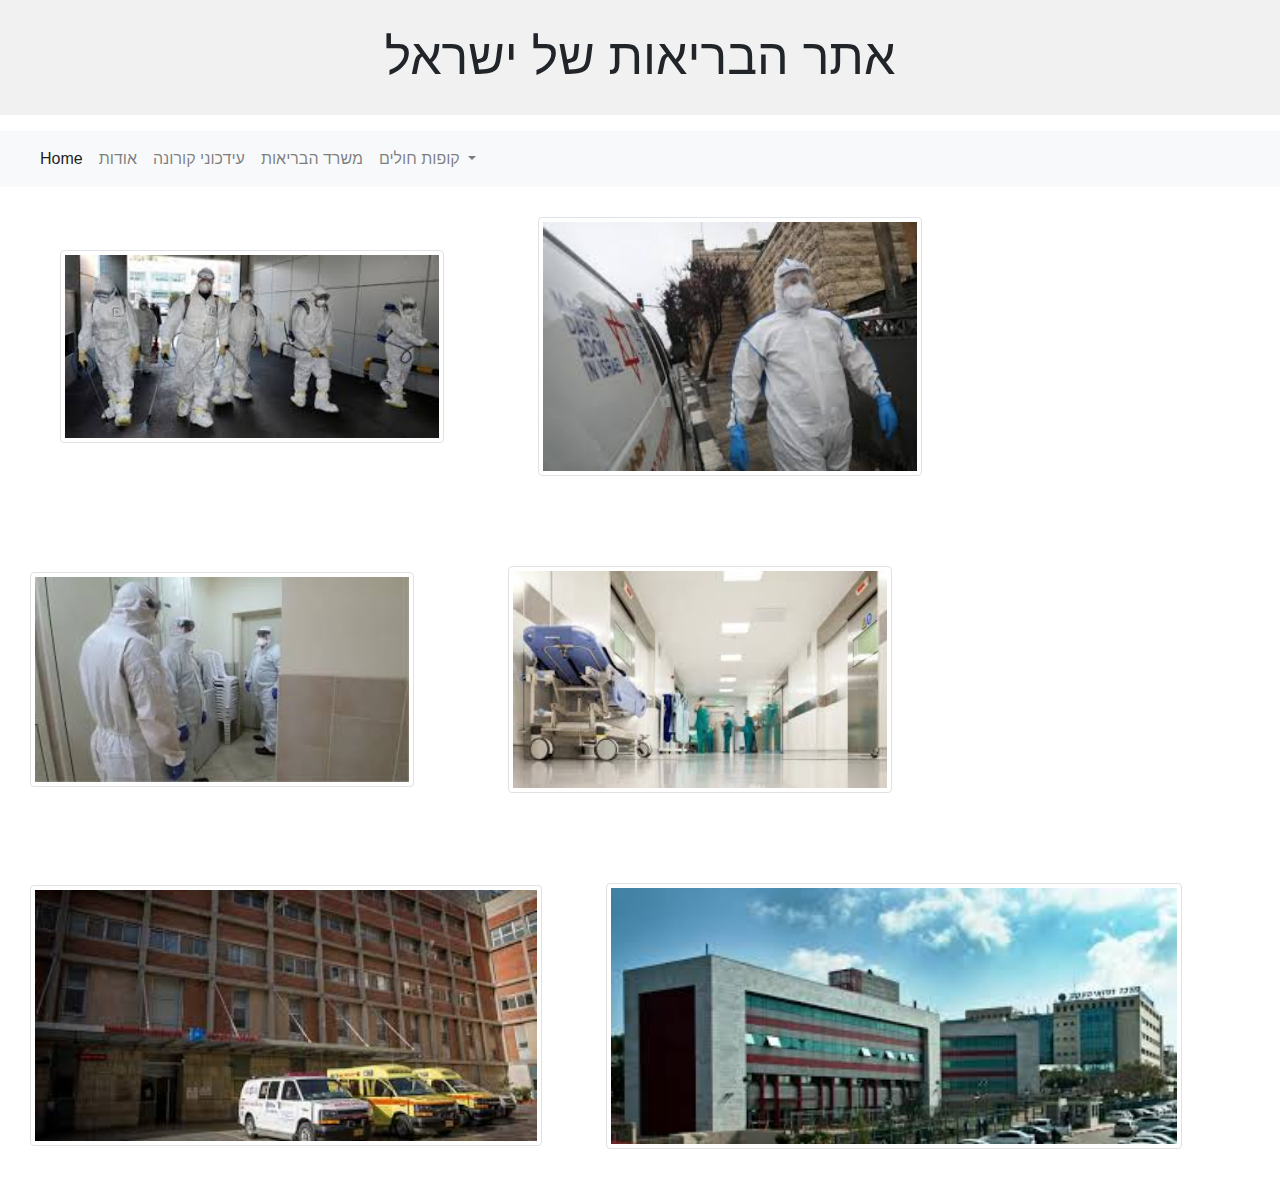
<file: index.html>
<!DOCTYPE html>
<html lang="en">
<head>
    <meta charset="UTF-8">
    <meta name="viewport" content="width=device-width, initial-scale=1.0">
    <title>Document</title>
    <link rel="stylesheet" href="mystyle.css">
    <link rel="stylesheet" href="https://stackpath.bootstrapcdn.com/bootstrap/4.5.2/css/bootstrap.min.css" integrity="sha384-JcKb8q3iqJ61gNV9KGb8thSsNjpSL0n8PARn9HuZOnIxN0hoP+VmmDGMN5t9UJ0Z" crossorigin="anonymous">
    <script src="https://code.jquery.com/jquery-3.5.1.slim.min.js" integrity="sha384-DfXdz2htPH0lsSSs5nCTpuj/zy4C+OGpamoFVy38MVBnE+IbbVYUew+OrCXaRkfj" crossorigin="anonymous"></script>
<script src="https://cdn.jsdelivr.net/npm/popper.js@1.16.1/dist/umd/popper.min.js" integrity="sha384-9/reFTGAW83EW2RDu2S0VKaIzap3H66lZH81PoYlFhbGU+6BZp6G7niu735Sk7lN" crossorigin="anonymous"></script>
<script src="https://stackpath.bootstrapcdn.com/bootstrap/4.5.2/js/bootstrap.min.js" integrity="sha384-B4gt1jrGC7Jh4AgTPSdUtOBvfO8shuf57BaghqFfPlYxofvL8/KUEfYiJOMMV+rV" crossorigin="anonymous"></script>
</head>
<body>
    <p class="header">אתר הבריאות של ישראל</p>
    
    <nav class="navbar navbar-expand-lg navbar-light bg-light">
        <a class="navbar-brand" href="#"></a>
        <button class="navbar-toggler" type="button" data-toggle="collapse" data-target="#navbarNavDropdown" aria-controls="navbarNavDropdown" aria-expanded="false" aria-label="Toggle navigation">
          <span class="navbar-toggler-icon"></span>
        </button>
        <div class="collapse navbar-collapse" id="navbarNavDropdown">
          <ul class="navbar-nav">
            <li class="nav-item active">
              <a class="nav-link" href="index.html">Home <span class="sr-only">(current)</span></a>
            </li>
            <li class="nav-item">
              <a class="nav-link" href="about.html">אודות</a>
            </li>
            <li class="nav-item">
                <a class="nav-link" href="info.html">עידכוני קורונה</a>
              </li>
            <li class="nav-item">
              <a class="nav-link" href="https://www.gov.il/he/departments/ministry_of_health">משרד הבריאות</a>
            </li>
            <li class="nav-item dropdown">
              <a class="nav-link dropdown-toggle" href="#" id="navbarDropdownMenuLink" role="button" data-toggle="dropdown" aria-haspopup="true" aria-expanded="false">
               קופות חולים
              </a>
              <div class="dropdown-menu" aria-labelledby="navbarDropdownMenuLink">
                <a class="dropdown-item" href="https://www.meuhedet.co.il/">מאוחדת</a>
                <a class="dropdown-item" href="https://www.clalit.co.il/he/Pages/default.aspx">כללית</a>
                <a class="dropdown-item" href="https://www.maccabi4u.co.il/14-he/Maccabi.aspx">מכבי</a>
                <a class="dropdown-item" href="https://leumit.co.il/heb/home/">לאומית</a>
              </div>
            </li>
          </ul>
        </div>
      </nav>
      <div>
      </div>
      <div>
        <img src="imeg.img\images (1).jpg" alt="..." class="img-thumbnail" height="20%" width="30%" style="margin: 60px;">
        <!-- <img src="imeg.img\images (2).jpg" alt="..." class="img-thumbnail" height="20%" width="25%" style="margin: 30px;"> -->
        <img src="imeg.img\images (5).jpg" alt="..." class="img-thumbnail" height="20%" width="30%" style="margin: 30px;">
        <img src="imeg.img\images (6).jpg" alt="..." class="img-thumbnail" height="20%" width="30%" style="margin: 30px;">
        <img src="imeg.img\images (7).jpg" alt="..." class="img-thumbnail" height="20%" width="30%" style="margin: 60px;">
        <img src="imeg.img\images (8).jpg" alt="..." class="img-thumbnail" height="20%" width="40%" style="margin: 30px;">
        <img src="imeg.img\images (9).jpg" alt="..." class="img-thumbnail" height="20%" width="45%" style="margin: 30px;">
      </div>
</body>
</html>
</file>
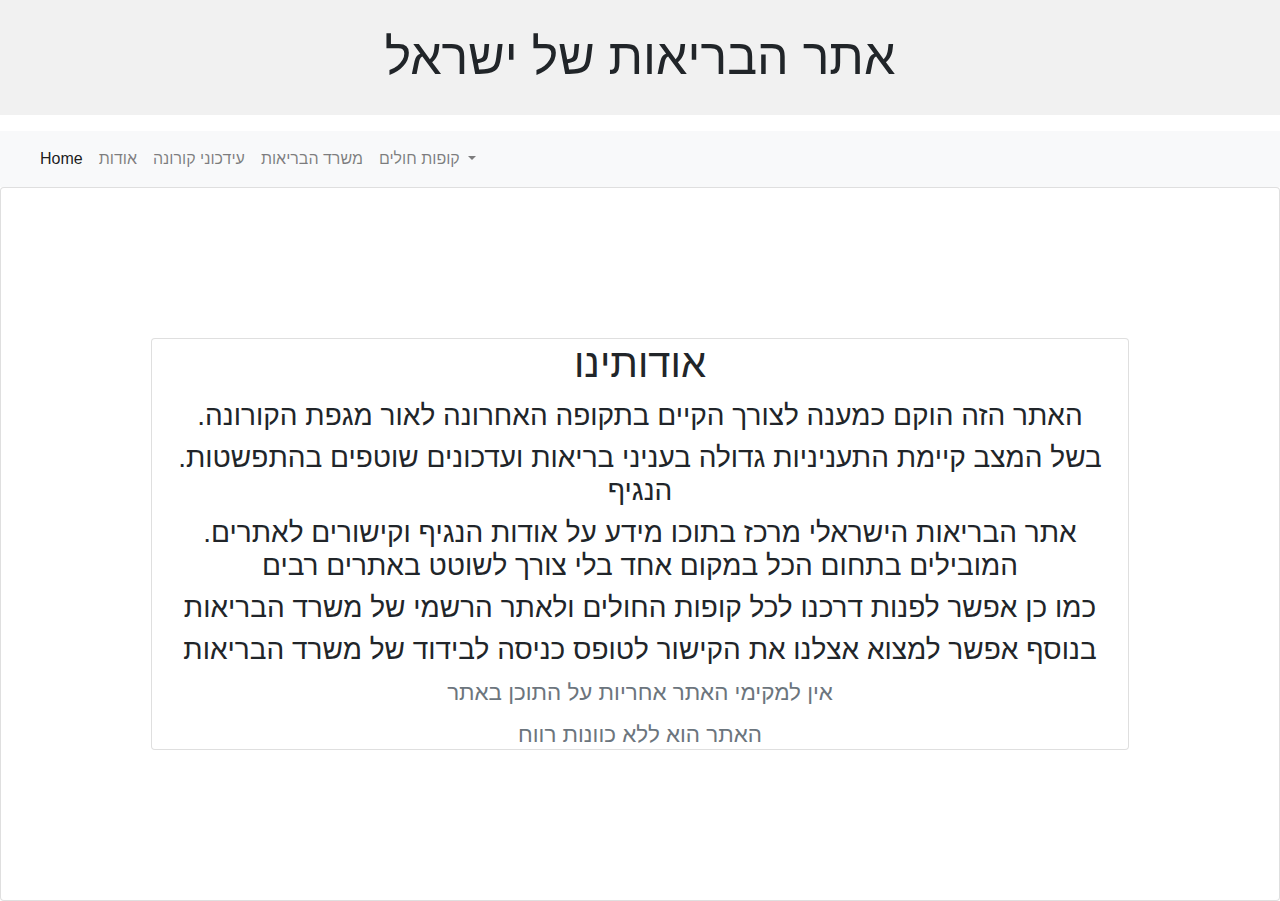
<file: about.html>
<!DOCTYPE html>
<html lang="en">
<head>
    <meta charset="UTF-8">
    <meta name="viewport" content="width=device-width, initial-scale=1.0">
    <title>אודות</title>
    <link rel="stylesheet" href="https://stackpath.bootstrapcdn.com/bootstrap/4.5.2/css/bootstrap.min.css" integrity="sha384-JcKb8q3iqJ61gNV9KGb8thSsNjpSL0n8PARn9HuZOnIxN0hoP+VmmDGMN5t9UJ0Z" crossorigin="anonymous">
    <link rel="stylesheet" href="mystyle.css">
    <link rel="stylesheet" href="https://stackpath.bootstrapcdn.com/bootstrap/4.5.2/css/bootstrap.min.css" integrity="sha384-JcKb8q3iqJ61gNV9KGb8thSsNjpSL0n8PARn9HuZOnIxN0hoP+VmmDGMN5t9UJ0Z" crossorigin="anonymous">
    <script src="https://code.jquery.com/jquery-3.5.1.slim.min.js" integrity="sha384-DfXdz2htPH0lsSSs5nCTpuj/zy4C+OGpamoFVy38MVBnE+IbbVYUew+OrCXaRkfj" crossorigin="anonymous"></script>
<script src="https://cdn.jsdelivr.net/npm/popper.js@1.16.1/dist/umd/popper.min.js" integrity="sha384-9/reFTGAW83EW2RDu2S0VKaIzap3H66lZH81PoYlFhbGU+6BZp6G7niu735Sk7lN" crossorigin="anonymous"></script>
<script src="https://stackpath.bootstrapcdn.com/bootstrap/4.5.2/js/bootstrap.min.js" integrity="sha384-B4gt1jrGC7Jh4AgTPSdUtOBvfO8shuf57BaghqFfPlYxofvL8/KUEfYiJOMMV+rV" crossorigin="anonymous"></script>
</head>
<body>
    <p class="header">אתר הבריאות של ישראל</p>
    <nav class="navbar navbar-expand-lg navbar-light bg-light">
        <a class="navbar-brand" href="#"></a>
        <button class="navbar-toggler" type="button" data-toggle="collapse" data-target="#navbarNavDropdown" aria-controls="navbarNavDropdown" aria-expanded="false" aria-label="Toggle navigation">
          <span class="navbar-toggler-icon"></span>
        </button>
        <div class="collapse navbar-collapse" id="navbarNavDropdown">
          <ul class="navbar-nav">
            <li class="nav-item active">
              <a class="nav-link" href="index.html">Home <span class="sr-only">(current)</span></a>
            </li>
            <li class="nav-item">
              <a class="nav-link" href="about.html">אודות</a>
            </li>
            <li class="nav-item">
                <a class="nav-link" href="info.html">עידכוני קורונה</a>
              </li>
            <li class="nav-item">
              <a class="nav-link" href="https://www.gov.il/he/departments/ministry_of_health">משרד הבריאות</a>
            </li>
            <li class="nav-item dropdown">
              <a class="nav-link dropdown-toggle" href="#" id="navbarDropdownMenuLink" role="button" data-toggle="dropdown" aria-haspopup="true" aria-expanded="false">
               קופות חולים
              </a>
              <div class="dropdown-menu" aria-labelledby="navbarDropdownMenuLink">
                <a class="dropdown-item" href="https://www.meuhedet.co.il/">מאוחדת</a>
                <a class="dropdown-item" href="https://www.clalit.co.il/he/Pages/default.aspx">כללית</a>
                <a class="dropdown-item" href="https://www.maccabi4u.co.il/14-he/Maccabi.aspx">מכבי</a>
                <a class="dropdown-item" href="https://leumit.co.il/heb/home/">לאומית</a>
              </div>
            </li>
          </ul>
        </div>
      </nav>
      
</head>
<body>
    <div class="card" style="padding: 150px;">
        <div class="card text-center">
          <h1 class="card-title">אודותינו</h1>
          <h3 class="card-text">.האתר הזה הוקם כמענה לצורך הקיים בתקופה האחרונה לאור מגפת הקורונה </h3>
          <h3 class="card-text">.בשל המצב קיימת התעניניות גדולה בעניני בריאות ועדכונים שוטפים בהתפשטות הנגיף</h3>
          <h3 class="card-text">.אתר הבריאות הישראלי מרכז בתוכו מידע על אודות הנגיף וקישורים לאתרים המובילים בתחום הכל במקום אחד בלי צורך לשוטט באתרים רבים</h3>
          <h3 class="card-text">כמו כן אפשר לפנות דרכנו לכל קופות החולים ולאתר הרשמי של משרד הבריאות</h3>
          <h3 class="card-text">בנוסף אפשר למצוא אצלנו את הקישור לטופס כניסה לבידוד של משרד הבריאות</h3>
          <h3 class="card-text"><small class="text-muted">אין למקימי האתר אחריות על התוכן באתר </small></h3>
          <h3 class="card-text"><small class="text-muted">האתר הוא ללא כוונות רווח</small></h3>
          
        </div>
      </div>
    </div>
    
        
        
</body>
</html>
</file>
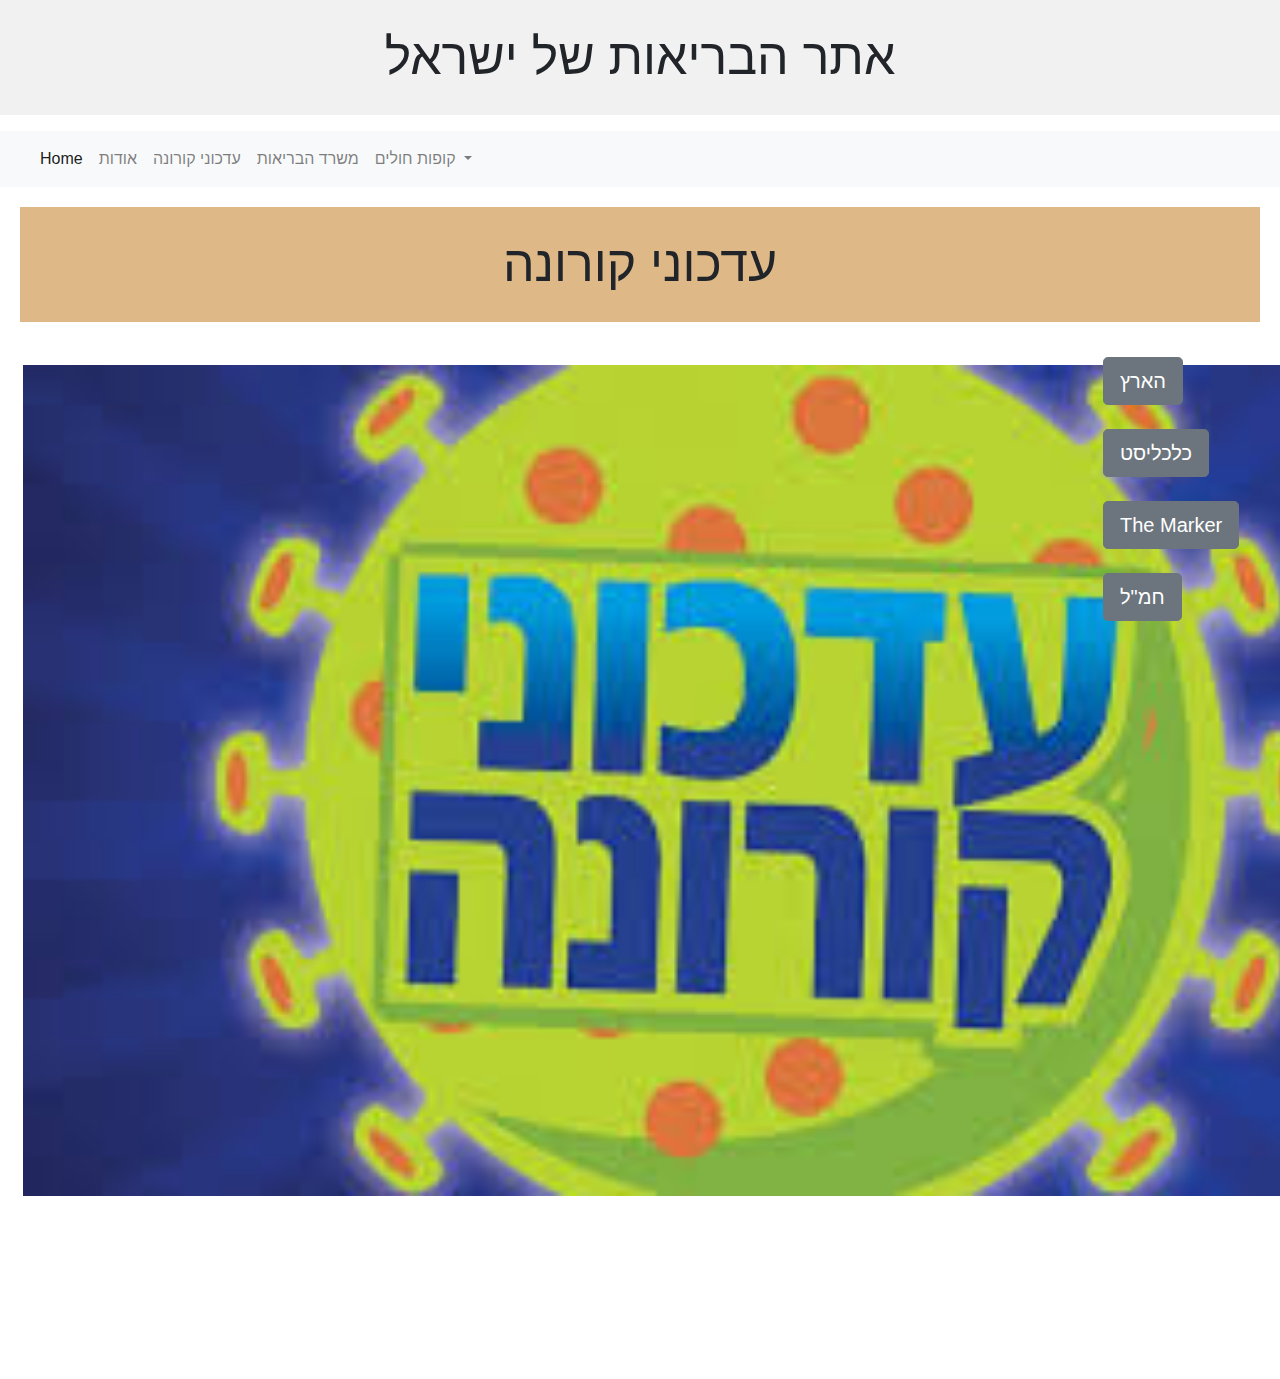
<file: info.html>
<!DOCTYPE html>
<html lang="en">
<head>
    <meta charset="UTF-8">
    <meta name="viewport" content="width=device-width, initial-scale=1.0">
    <title>Document</title>
    <link rel="stylesheet" href="mystyle.css">
    <link rel="stylesheet" href="https://stackpath.bootstrapcdn.com/bootstrap/4.5.2/css/bootstrap.min.css" integrity="sha384-JcKb8q3iqJ61gNV9KGb8thSsNjpSL0n8PARn9HuZOnIxN0hoP+VmmDGMN5t9UJ0Z" crossorigin="anonymous">
    <script src="https://code.jquery.com/jquery-3.5.1.slim.min.js" integrity="sha384-DfXdz2htPH0lsSSs5nCTpuj/zy4C+OGpamoFVy38MVBnE+IbbVYUew+OrCXaRkfj" crossorigin="anonymous"></script>
<script src="https://cdn.jsdelivr.net/npm/popper.js@1.16.1/dist/umd/popper.min.js" integrity="sha384-9/reFTGAW83EW2RDu2S0VKaIzap3H66lZH81PoYlFhbGU+6BZp6G7niu735Sk7lN" crossorigin="anonymous"></script>
<script src="https://stackpath.bootstrapcdn.com/bootstrap/4.5.2/js/bootstrap.min.js" integrity="sha384-B4gt1jrGC7Jh4AgTPSdUtOBvfO8shuf57BaghqFfPlYxofvL8/KUEfYiJOMMV+rV" crossorigin="anonymous"></script>
</head>
<body >
    <p class="header">אתר הבריאות של ישראל</p>
    <nav class="navbar navbar-expand-lg navbar-light bg-light">
        <a class="navbar-brand" href="#"></a>
        <button class="navbar-toggler" type="button" data-toggle="collapse" data-target="#navbarNavDropdown" aria-controls="navbarNavDropdown" aria-expanded="false" aria-label="Toggle navigation">
          <span class="navbar-toggler-icon"></span>
        </button>
        <div class="collapse navbar-collapse" id="navbarNavDropdown">
          <ul class="navbar-nav">
            <li class="nav-item active">
              <a class="nav-link" href="index.html">Home <span class="sr-only">(current)</span></a>
            </li>
            <li class="nav-item">
              <a class="nav-link" href="about.html">אודות</a>
            </li>
            <li class="nav-item">
                <a class="nav-link" href="bydod.html">עדכוני קורונה</a>
              </li>
            <li class="nav-item">
              <a class="nav-link" href="https://www.gov.il/he/departments/ministry_of_health">משרד הבריאות</a>
            </li>
            <li class="nav-item dropdown">
              <a class="nav-link dropdown-toggle" href="#" id="navbarDropdownMenuLink" role="button" data-toggle="dropdown" aria-haspopup="true" aria-expanded="false">
               קופות חולים
              </a>
              <div class="dropdown-menu" aria-labelledby="navbarDropdownMenuLink">
                <a class="dropdown-item" href="https://www.meuhedet.co.il/">מאוחדת</a>
                <a class="dropdown-item" href="https://www.clalit.co.il/he/Pages/default.aspx">כללית</a>
                <a class="dropdown-item" href="https://www.maccabi4u.co.il/14-he/Maccabi.aspx">מכבי</a>
                <a class="dropdown-item" href="https://leumit.co.il/heb/home/">לאומית</a>
              </div>
            </li>
          </ul>
        </div>
      </nav>
      <p class="titel">עדכוני קורונה</p>
      <div>
          
      </div>

    
    
   <div class="middle">
    
   <iframe  src=pic.html style="border:none"   name="main" height="1000" width="1500"></iframe>
   </div>
   <div class="right">
   
    <a href="https://www.haaretz.co.il/health/EXT-INTERACTIVE-1.8632229" class="btn btn-secondary btn-lg" tabindex="-1" role="button" aria-disabled="true" target="main">הארץ</a><br><br>
    <a href="https://www.calcalist.co.il/world/home/0,7340,L-5705,00.html" class="btn btn-secondary btn-lg " tabindex="-1" role="button" aria-disabled="true" target="main">כלכליסט</a><br><br>
    <a href=" https://www.themarker.com/coronavirus/LIVE-1.9087446" class="btn btn-secondary btn-lg " tabindex="-1" role="button" aria-disabled="true" target="main">The Marker</a><br><br>
    <a href="https://www.hamal.co.il/hashtag/-LzLUYvqKQd1jZ0g0yr9" class="btn btn-secondary btn-lg " tabindex="-1" role="button" aria-disabled="true" target="main">חמ"ל</a>
    
   

   </div>
</div>
</body>
</html>
</file>
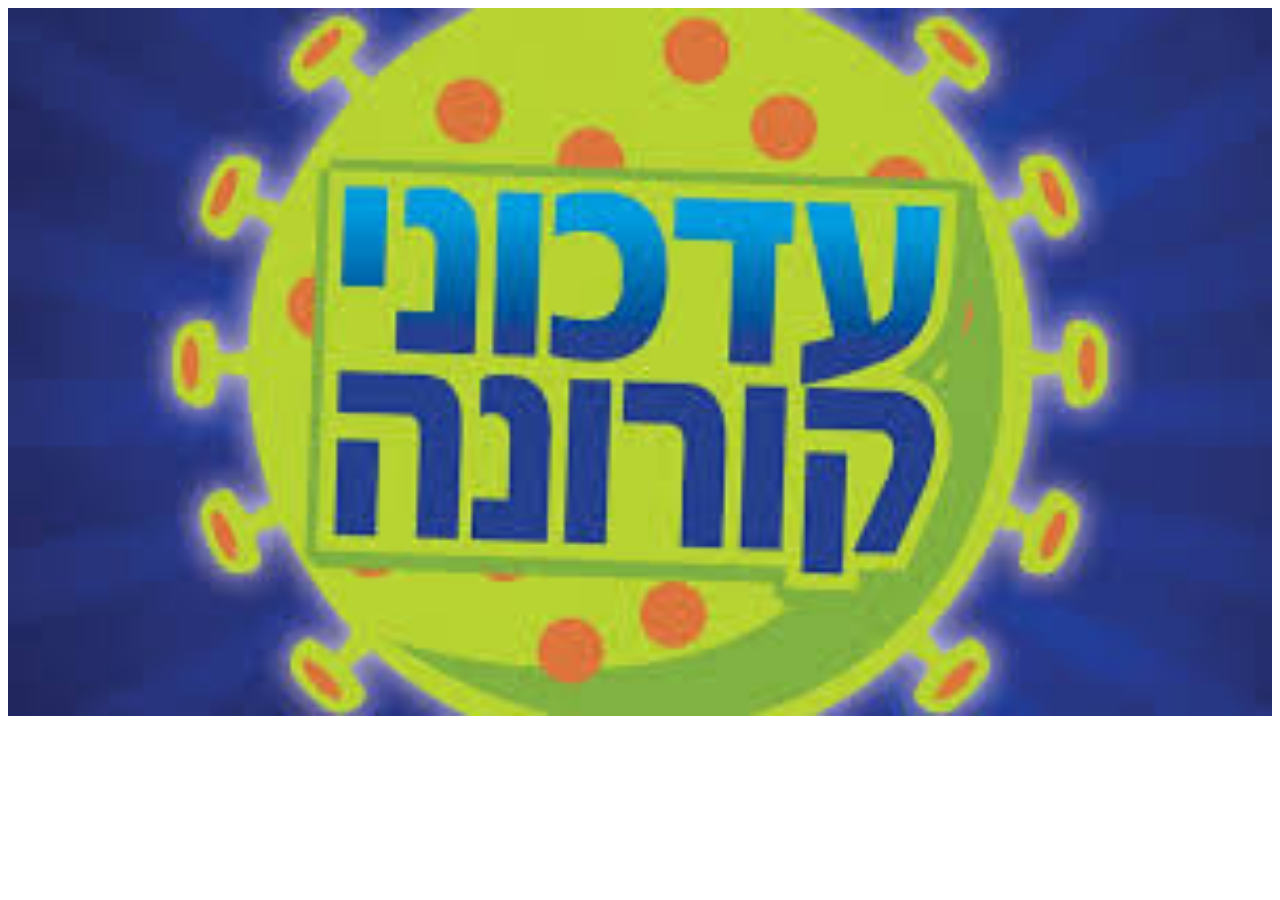
<file: pic.html>
<!DOCTYPE html>
<html lang="en">
<head>
    <meta charset="UTF-8">
    <meta name="viewport" content="width=device-width, initial-scale=1.0">
    <title>Document</title>
</head>
<body>
    <img src="imeg.img\images.jpg" height="10%" width="100%"> 
</body>
</html>
</file>
<file: mystyle.css>
* {
    box-sizing: border-box;
  }
  body {
    margin: 0;
  }
/* Style the header */
.header {
    background-color: #f1f1f1;
    padding: 20px;
    text-align: center;
    font-size: 50px;
  }
  .titel{
    padding: 20px;
    text-align: center;
    font-size: 50px;
    background-color: burlywood;
    margin: 20px;
  }
  .middle{
    float: left;
    width: 85%;
    padding: 15px;
    text-align: center;
  }
.right{
    float: right;
    width: 15%;
    padding: 15px;
    
}

.img {
    background-image: url();
    height: 100vh ;
    background-size: cover;
    background-position: center;
}
</file>
